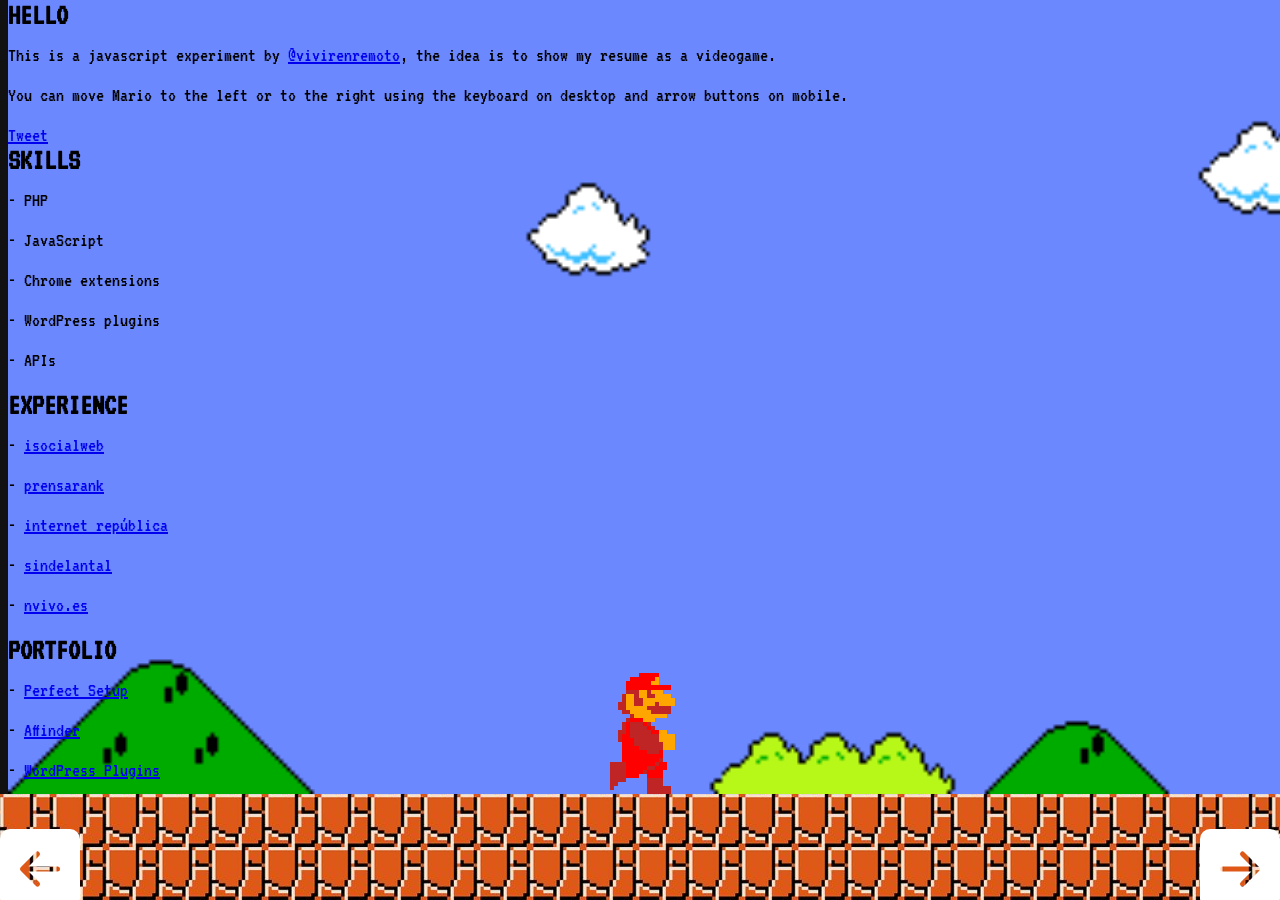
<file: en.html>
<!DOCTYPE html>
<html>

<head>
    <title>Mario Bros CV - Miquel Camps</title>
    <meta http-equiv="Content-Type" content="text/html; charset=utf-8" />
    <meta name="viewport" content="width=device-width">

    <script src="https://code.jquery.com/jquery-3.5.1.min.js"
        integrity="sha256-9/aliU8dGd2tb6OSsuzixeV4y/faTqgFtohetphbbj0=" crossorigin="anonymous"></script>
    <link href="https://fonts.googleapis.com/css2?family=VT323&display=swap" rel="stylesheet">
    <link href="public/main.css?v=10" rel="stylesheet">


    <meta property="og:image" content="https://vivirenremoto.github.io/mariocv/public/img/social.png">
    <meta property="og:image:secure_url" content="https://vivirenremoto.github.io/mariocv/public/img/social.png">
    <meta property="og:image:alt" content="Mario Bros CV - Miquel Camps">
    <meta property="og:image:type" content="image/png">
    <meta name="twitter:card" content="summary_large_image">
    <meta name="twitter:title" content="Mario Bros CV - Miquel Camps">
    <meta name="twitter:image" content="https://vivirenremoto.github.io/mariocv/public/img/social.png">
</head>

<body>


    <div id="scroll">
        <div class="box">
            <b>HELLO</b>
            This is a javascript experiment by <a href="http://twitter.com/vivirenremoto"
                target="_blank">@vivirenremoto</a>, the idea is to show my resume as a videogame.<br><br>
            You can move Mario to the left or to the right using the keyboard on desktop and arrow buttons on mobile.
            <div class="share"><br>
                <a class="tweet" href="#">Tweet</a>
            </div>
        </div>
        <div class="box">
            <b>SKILLS</b>
            - PHP<br><br>
            - JavaScript<br><br>
            - Chrome extensions<br><br>
            - WordPress plugins<br><br>
            - APIs<br><br>
        </div>
        <div class="box">
            <b>EXPERIENCE</b>
            - <a href="https://isocialweb.agency" target="_blank">isocialweb</a><br><br>
            - <a href="https://prensarank.com" target="_blank">prensarank</a><br><br>
            - <a href="https://internetrepublica.com" target="_blank">internet república</a><br><br>
            - <a href="https://sindelantal.com" target="_blank">sindelantal</a><br><br>
            - <a href="https://nvivo.es" target="_blank">nvivo.es</a><br><br>
        </div>
        <div class="box">
            <b>PORTFOLIO</b>
            - <a href="https://perfectsetup.pro" target="_blank">Perfect Setup</a><br><br>
            - <a href="https://affinder.com" target="_blank">Affinder</a><br><br>
            - <a href="https://demo.vivirenremoto.com" target="_blank">WordPress Plugins</a><br><br>
            - <a href="https://betabeers.com" target="_blank">Betabeers</a><br><br>
            - <a href="https://vivirenremoto.github.io/portafolio/" target="_blank">More projects</a>
        </div>
        <div class="box">
            <b>TALKS</b>
            - <a href="https://speakerdeck.com/u/betabeers/p/potencia-tu-web-con-apis-en-adwe-madrid"
                target="_blank">ADWE Madrid</a><br><br>
            - <a href="https://speakerdeck.com/u/betabeers/p/symfony-madrid-directorio-betabeers"
                target="_blank">Symfony Madrid</a><br><br>
            - <a href="https://speakerdeck.com/u/betabeers/p/apps-3" target="_blank">Ono Meeting Point</a><br><br>
            - <a href="https://speakerdeck.com/u/betabeers/p/to" target="_blank">NSCoder Madrid</a>
        </div>
        <div class="box">
            <b>STUDIES</b>
            - Imagina Formación<br><br>
            - Tetuan Valley<br><br>
            - FP DAI, IES Montilivi
        </div>
        <div class="box">
            <b>CONTACT</b>
            - <a href="mailto:hola@miquelcamps.es" target="_blank">hola@miquelcamps.es</a><br>
            - <a href="https://twitter.com/vivirenremoto" target="_blank">Twitter</a><br>
            - <a href="https://es.linkedin.com/in/miquelcamps" target="_blank">Linkedin</a><br>
            - <a href="https://vivirenremoto.com/" target="_blank">Blog</a><br><br>
            If you liked this experiment, <br>
            share it to help me look for work, thank you!
            <div class="share"><br>
                <a class="tweet" href="#">Tweet</a>
            </div>
        </div>
    </div>


    <div id="floor">
        <img id="mario" src="public/img/blank.png" alt="mario bros">
    </div>




    <div id="btn_left">
        <svg width="1em" height="1em" viewBox="0 0 16 16" class="bi bi-arrow-left-square-fill" fill="currentColor"
            xmlns="http://www.w3.org/2000/svg">
            <path fill-rule="evenodd"
                d="M2 0a2 2 0 0 0-2 2v12a2 2 0 0 0 2 2h12a2 2 0 0 0 2-2V2a2 2 0 0 0-2-2H2zm9.5 8.5a.5.5 0 0 0 0-1H5.707l2.147-2.146a.5.5 0 1 0-.708-.708l-3 3a.5.5 0 0 0 0 .708l3 3a.5.5 0 0 0 .708-.708L5.707 8.5H11.5z" />
        </svg>
    </div>

    <div id="btn_right">
        <svg width="1em" height="1em" viewBox="0 0 16 16" class="bi bi-arrow-right-square-fill" fill="currentColor"
            xmlns="http://www.w3.org/2000/svg">
            <path fill-rule="evenodd"
                d="M2 0a2 2 0 0 0-2 2v12a2 2 0 0 0 2 2h12a2 2 0 0 0 2-2V2a2 2 0 0 0-2-2H2zm2.5 8.5a.5.5 0 0 1 0-1h5.793L8.146 5.354a.5.5 0 1 1 .708-.708l3 3a.5.5 0 0 1 0 .708l-3 3a.5.5 0 0 1-.708-.708L10.293 8.5H4.5z" />
        </svg>
    </div>





    <script src="public/game.js?v=6"></script>


    <audio id="bg_music" loop>
        <source src="public/music.mp3" type="audio/mp3"></audio>


</body>

</html>
</file>
<file: public/main.css>
body{overflow-x:hidden;font-family: 'VT323', monospace;font-size:20px;background: #6B88FF;}
b, span{display:block;}
b{margin-bottom:15px;font-size:30px;}
#floor{position: absolute;background:url('img/floor.png');bottom: 0;width: 100%;left: 0;height: 106px;}
#scroll{image-rendering: crisp-edges;position:fixed;top:0;bottom:106px;width:3125px;background:url('img/background.png');background-position:left bottom;background-repeat:repeat;background-size:auto 100%;}
#mario{background-image:url('img/mario.png?v=2');background-position:top left;background-repeat:no-repeat;position:fixed;z-index:9999;bottom:106px;left:50%;margin-left:-30px;width:65px;height:129px;background-blend-mode: color;}
.bdobox{position:relative;height:270px;float:left;overflow-wrap: break-word;overflow-y: scroll;
        background:#ef5350;padding:20px;margin-left:100px;top:50%;margin-top:-200px;width:300px;}

#btn_left{font-size:80px;color:white;position:fixed;left:0;bottom:-25px;cursor:pointer;}
#btn_right{font-size:80px;color:white;position:fixed;right:0;bottom:-25px;cursor:pointer;}





:root {
        --gradient: linear-gradient(to left top, #DD2476 10%, #FF512F 90%) !important;
}

body {
        background: #111 !important;
}

.card1 {
        background: #222;
        border: 1px solid #dd2476;
        color: rgba(250, 250, 250, 0.8);
        margin-bottom: 2rem;
}

.btn1 {
        border: 5px solid;
        border-image-slice: 1;
        background: var(--gradient) !important;
        -webkit-background-clip: text !important;
        -webkit-text-fill-color: transparent !important;
        border-image-source:  var(--gradient) !important;
        text-decoration: none;
        transition: all .4s ease;
}

.btn:hover, .btn:focus {
        background: var(--gradient) !important;
        -webkit-background-clip: none !important;
        -webkit-text-fill-color: #fff !important;
        border: 5px solid #fff !important;
        box-shadow: #222 1px 0 10px;
        text-decoration: underline;
}
</file>
